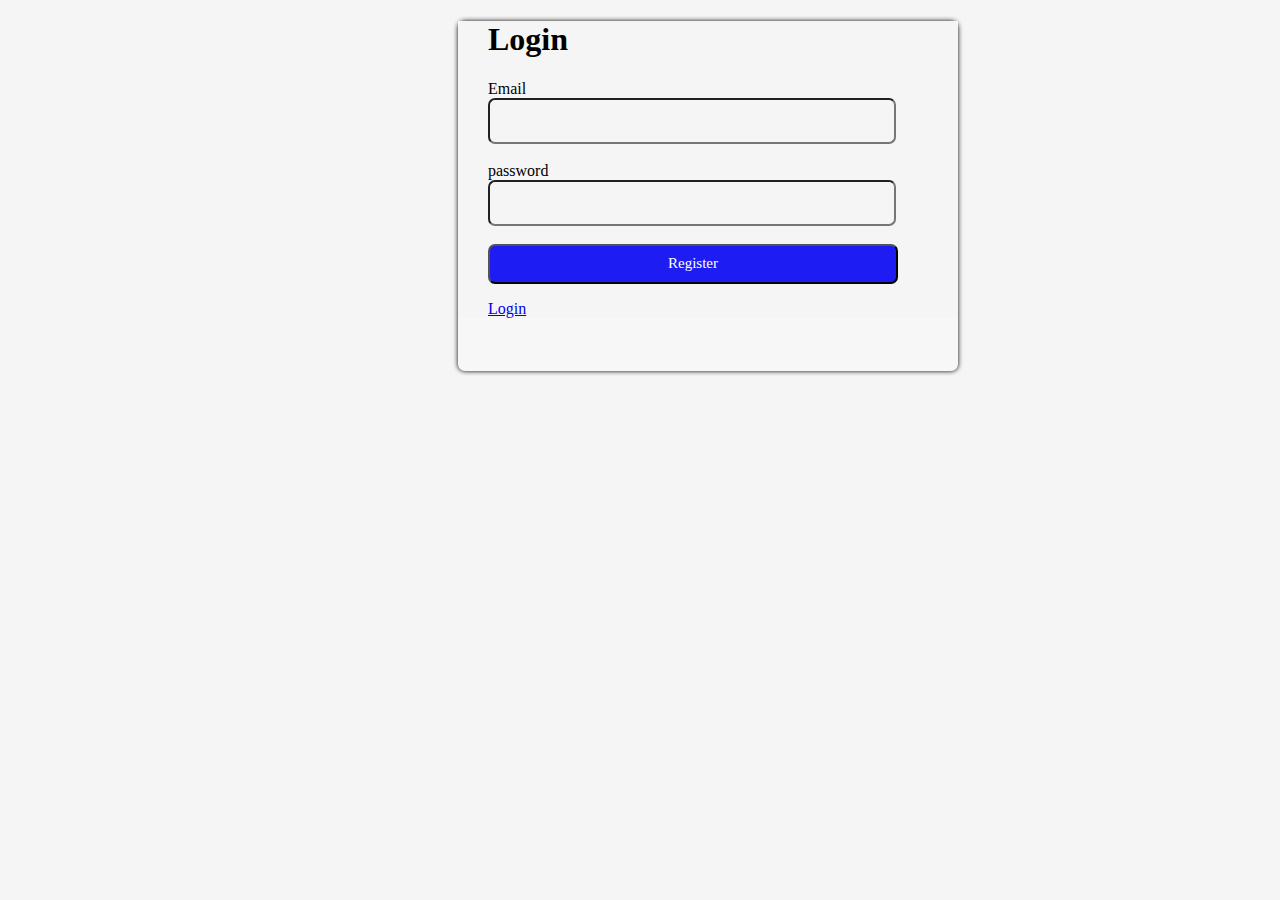
<file: form.html>
<!DOCTYPE html>
<html>
    <head>

        <meta name="viewport" content="width=device-width",initial-scale="1.0">

        <title>login form</title>

        <link rel="stylesheet" href="form.css">

        <link href="https://fonts.googleapis.com/css2?family=Poppins&display=swap" rel="stylesheet">

    </head>
    <body>
    <div>
        <form>
            <h1>Login</h1>
            <h2 id="demo"></h2>
            <label class="email">Email</label><br>
            <input  type="" class="inp2" name="email" id="email"><br><br>
            <label class="pass" >password</label><br>
            <input type="password" class="inp3" name="password" id="password" required><br><br>
            <button href=".trip" type="submit" onclick="fun()" class="button">Register</button>
            <p> <a href="form.html">Login</a></p>
        </form>
    </div>
       <script src="form.js"></script>
        
    </body>
    
</html>
</file>
<file: form.css>
*{
    font-family: "Trirong", serif;
    background-color: whitesmoke;
}
div{
    background-color:#f7f7f7;
    margin-left: 450px;
    width: 500px;
    height: 350px;
    box-shadow: 0px 0px 5px;
    border-radius: 7px;
}
h1{
    margin-left: 30px;
}
.name{
    margin-left: 30px;
}
.email{
    margin-left: 30px;
}
.pass{
    margin-left: 30px;
}
.inp1{
    margin-left: 30px;
    width: 400px;
    height: 40px;
    border-radius: 7px;
    font-size: 15px;
}
.inp2{
    margin-left: 30px;
    width: 400px;
    height: 40px;
    border-radius: 7px;
    font-size: 15px;
}
.inp3{
    margin-left: 30px;
    width: 400px;
    height: 40px;
    border-radius: 7px;
    font-size: 15px;
}

.button{
    margin-left: 30px;
    width: 410px;
    height: 40px;
    background-color: #1d1df3;
    color: white;
    border-radius: 7px;
    font-size: 15px;
}
p{
    margin-left: 30px;
    text-decoration: none;
   

}
</file>
